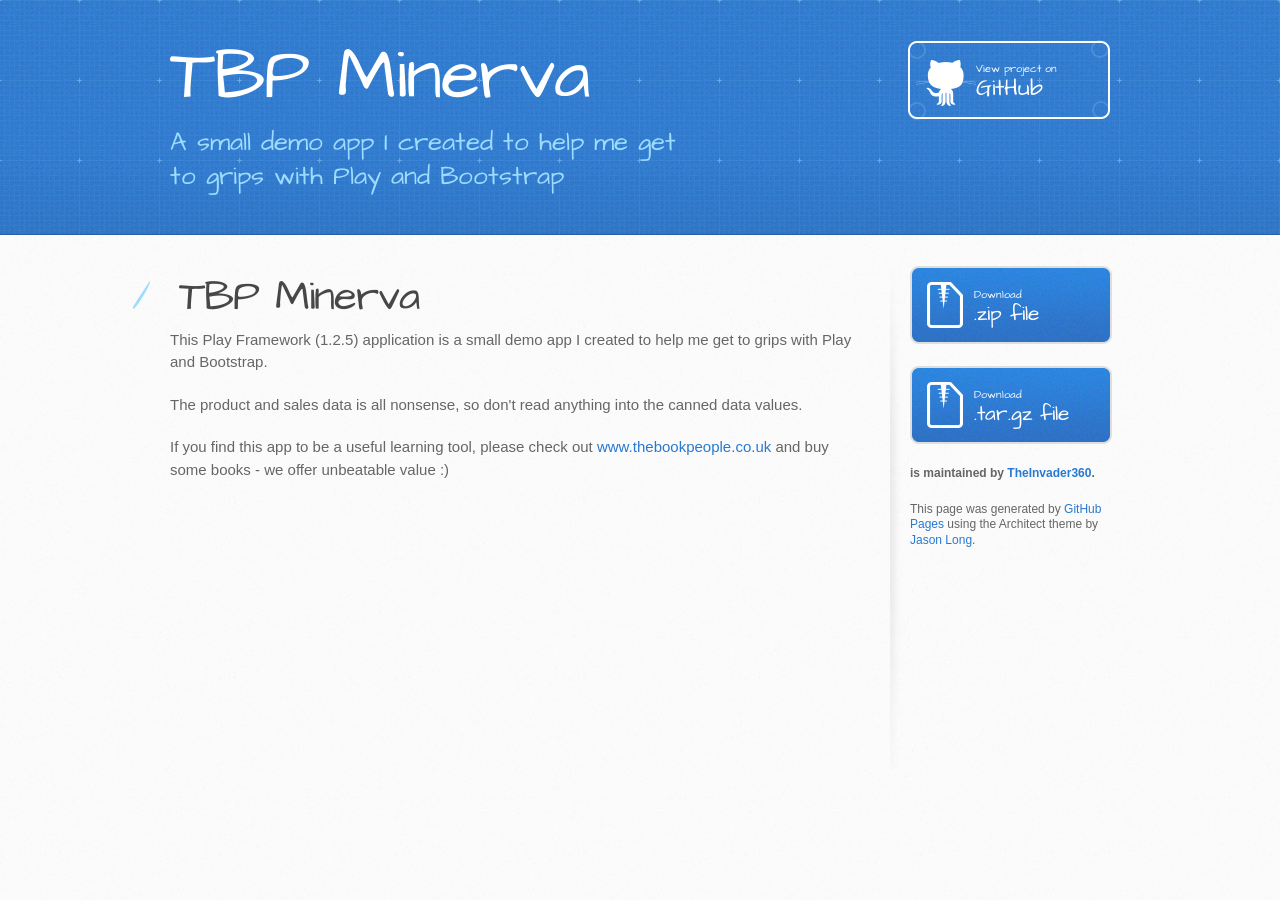
<file: index.html>
<!DOCTYPE html>
<html>
  <head>
    <meta charset='utf-8'>
    <meta http-equiv="X-UA-Compatible" content="chrome=1">
    <meta name="viewport" content="width=device-width, initial-scale=1, maximum-scale=1">
    <link href='https://fonts.googleapis.com/css?family=Architects+Daughter' rel='stylesheet' type='text/css'>
    <link rel="stylesheet" type="text/css" href="stylesheets/stylesheet.css" media="screen" />
    <link rel="stylesheet" type="text/css" href="stylesheets/pygment_trac.css" media="screen" />
    <link rel="stylesheet" type="text/css" href="stylesheets/print.css" media="print" />

    <!--[if lt IE 9]>
    <script src="//html5shiv.googlecode.com/svn/trunk/html5.js"></script>
    <![endif]-->

    <title>TBP Minerva by TheInvader360</title>
  </head>

  <body>
    <header>
      <div class="inner">
        <h1>TBP Minerva</h1>
        <h2>A small demo app I created to help me get to grips with Play and Bootstrap</h2>
        <a href="https://github.com/TheInvader360/tbp-minerva" class="button"><small>View project on</small>GitHub</a>
      </div>
    </header>

    <div id="content-wrapper">
      <div class="inner clearfix">
        <section id="main-content">
          <h1>
<a name="tbp-minerva" class="anchor" href="#tbp-minerva"><span class="octicon octicon-link"></span></a>TBP Minerva</h1>

<p>This Play Framework (1.2.5) application is a small demo app I created to help me get to grips with Play and Bootstrap.</p>

<p>The product and sales data is all nonsense, so don't read anything into the canned data values.</p>

<p>If you find this app to be a useful learning tool, please check out <a href="http://www.thebookpeople.co.uk">www.thebookpeople.co.uk</a> and buy some books - we offer unbeatable value :)</p>
        </section>

        <aside id="sidebar">
          <a href="https://github.com/TheInvader360/tbp-minerva/zipball/master" class="button">
            <small>Download</small>
            .zip file
          </a>
          <a href="https://github.com/TheInvader360/tbp-minerva/tarball/master" class="button">
            <small>Download</small>
            .tar.gz file
          </a>

          <p class="repo-owner"><a href="https://github.com/TheInvader360/tbp-minerva"></a> is maintained by <a href="https://github.com/TheInvader360">TheInvader360</a>.</p>

          <p>This page was generated by <a href="pages.github.com">GitHub Pages</a> using the Architect theme by <a href="https://twitter.com/jasonlong">Jason Long</a>.</p>
        </aside>
      </div>
    </div>

  
  </body>
</html>
</file>
<file: stylesheets/stylesheet.css>
/* http://meyerweb.com/eric/tools/css/reset/ 
   v2.0 | 20110126
   License: none (public domain)
*/
html, body, div, span, applet, object, iframe,
h1, h2, h3, h4, h5, h6, p, blockquote, pre,
a, abbr, acronym, address, big, cite, code,
del, dfn, em, img, ins, kbd, q, s, samp,
small, strike, strong, sub, sup, tt, var,
b, u, i, center,
dl, dt, dd, ol, ul, li,
fieldset, form, label, legend,
table, caption, tbody, tfoot, thead, tr, th, td,
article, aside, canvas, details, embed, 
figure, figcaption, footer, header, hgroup, 
menu, nav, output, ruby, section, summary,
time, mark, audio, video {
	margin: 0;
	padding: 0;
	border: 0;
	font-size: 100%;
	font: inherit;
	vertical-align: baseline;
}
/* HTML5 display-role reset for older browsers */
article, aside, details, figcaption, figure, 
footer, header, hgroup, menu, nav, section {
	display: block;
}
body {
	line-height: 1;
}
ol, ul {
	list-style: none;
}
blockquote, q {
	quotes: none;
}
blockquote:before, blockquote:after,
q:before, q:after {
	content: '';
	content: none;
}
table {
	border-collapse: collapse;
	border-spacing: 0;
}

/* LAYOUT STYLES */
body {
  font-size: 15px;
  line-height: 1.5; 
  background: #fafafa url(../images/body-bg.jpg) 0 0 repeat;
  font-family: 'Helvetica Neue', Helvetica, Arial, serif;
  font-weight: 400;
  color: #666;
}

a {
  color: #2879d0;
}
a:hover {
  color: #2268b2;
}

header {
  padding-top: 40px;
  padding-bottom: 40px;
  font-family: 'Architects Daughter', 'Helvetica Neue', Helvetica, Arial, serif; 
  background: #2e7bcf url(../images/header-bg.jpg) 0 0 repeat-x;
  border-bottom: solid 1px #275da1;
}

header h1 {
  letter-spacing: -1px;
  font-size: 72px;
  color: #fff;
  line-height: 1;
  margin-bottom: 0.2em;
  width: 540px;
}

header h2 {
  font-size: 26px;
  color: #9ddcff;
  font-weight: normal;
  line-height: 1.3;
  width: 540px;
  letter-spacing: 0;
}

.inner {
  position: relative;
  width: 940px;
  margin: 0 auto;
}

#content-wrapper {
  border-top: solid 1px #fff;
  padding-top: 30px;
}

#main-content {
  width: 690px;
  float: left;
}

#main-content img {
  max-width: 100%;
}

aside#sidebar {
  width: 200px;
  padding-left: 20px;
  min-height: 504px;
  float: right;
  background: transparent url(../images/sidebar-bg.jpg) 0 0 no-repeat;
  font-size: 12px;
  line-height: 1.3;
}

aside#sidebar p.repo-owner,
aside#sidebar p.repo-owner a {
  font-weight: bold;
}

#downloads {
  margin-bottom: 40px;
}

a.button {
  width: 134px;
  height: 58px;
  line-height: 1.2;
  font-size: 23px;
  color: #fff;
  padding-left: 68px;
  padding-top: 22px;
  font-family: 'Architects Daughter', 'Helvetica Neue', Helvetica, Arial, serif; 
}
a.button small {
  display: block;
  font-size: 11px;
}
header a.button {
  position: absolute;
  right: 0;
  top: 0;
  background: transparent url(../images/github-button.png) 0 0 no-repeat;
}
aside a.button {
  width: 138px;
  padding-left: 64px;
  display: block;
  background: transparent url(../images/download-button.png) 0 0 no-repeat;
  margin-bottom: 20px;
  font-size: 21px;
}

code, pre {
  font-family: Monaco, "Bitstream Vera Sans Mono", "Lucida Console", Terminal, monospace;
  color: #222;
  margin-bottom: 30px;
  font-size: 13px;
}

code {
  background-color: #f2f8fc;
  border: solid 1px #dbe7f3;
  padding: 0 3px;
}

pre {
  padding: 20px;
  background: #fff;
  text-shadow: none;
  overflow: auto;
  border: solid 1px #f2f2f2;
}
pre code {
  color: #2879d0;
  background-color: #fff;
  border: none;
  padding: 0;
}

ul, ol, dl {
  margin-bottom: 20px;
}


/* COMMON STYLES */

hr {
  height: 1px;
  line-height: 1px;
  margin-top: 1em;
  padding-bottom: 1em;
  border: none;
  background: transparent url('../images/hr.png') 0 0 no-repeat;
}

table {
  width: 100%;
  border: 1px solid #ebebeb;
}

th {
  font-weight: 500;
}

td {
  border: 1px solid #ebebeb;
  text-align: center; 
  font-weight: 300;
}

form {
  background: #f2f2f2;
  padding: 20px;
  
}


/* GENERAL ELEMENT TYPE STYLES */

#main-content h1 {
  font-family: 'Architects Daughter', 'Helvetica Neue', Helvetica, Arial, serif; 
  font-size: 2.8em;
  letter-spacing: -1px;
  color: #474747;
} 

#main-content h1:before {
  content: "/";
  color: #9ddcff;
  padding-right: 0.3em;
  margin-left: -0.9em;
}

#main-content h2 {
  font-family: 'Architects Daughter', 'Helvetica Neue', Helvetica, Arial, serif; 
  font-size: 22px;
  font-weight: bold;
  margin-bottom: 8px;
  color: #474747;
} 
#main-content h2:before {
  content: "//";
  color: #9ddcff;
  padding-right: 0.3em;
  margin-left: -1.5em;
}

#main-content h3 {
  font-family: 'Architects Daughter', 'Helvetica Neue', Helvetica, Arial, serif; 
  font-size: 18px;
  font-weight: bold;
  margin-top: 24px;
  margin-bottom: 8px;
  color: #474747;
} 
 
#main-content h3:before {
  content: "///";
  color: #9ddcff;
  padding-right: 0.3em;
  margin-left: -2em;
}

#main-content h4 {
  font-family: 'Architects Daughter', 'Helvetica Neue', Helvetica, Arial, serif; 
  font-size: 15px;
  font-weight: bold;
  color: #474747;
} 

h4:before {
  content: "////";
  color: #9ddcff;
  padding-right: 0.3em;
  margin-left: -2.8em;
}

#main-content h5 {
  font-family: 'Architects Daughter', 'Helvetica Neue', Helvetica, Arial, serif; 
  font-size: 14px;
  color: #474747;
} 
h5:before {
  content: "/////";
  color: #9ddcff;
  padding-right: 0.3em;
  margin-left: -3.2em;
}

#main-content h6 {
  font-family: 'Architects Daughter', 'Helvetica Neue', Helvetica, Arial, serif; 
  font-size: .8em;
  color: #474747;
} 
h6:before {
  content: "//////";
  color: #9ddcff;
  padding-right: 0.3em;
  margin-left: -3.7em;
}

p {
  margin-bottom: 20px;
}
 
a {
  text-decoration: none;
}

p a {
  font-weight: 400;
}

blockquote {
  font-size: 1.6em;
  border-left: 10px solid #e9e9e9;
  margin-bottom: 20px;
  padding: 0 0 0 30px;
}

ul li {
  list-style: disc inside;
  padding-left: 20px;
}

ol li {
  list-style: decimal inside;
  padding-left: 3px;
}

dl dd {
  font-style: italic;
  font-weight: 100;
}

footer {
  background: transparent url('../images/hr.png') 0 0 no-repeat;
  margin-top: 40px;
  padding-top: 20px;
  padding-bottom: 30px;
  font-size: 13px;
  color: #aaa;
}

footer a {
  color: #666;
}
footer a:hover {
  color: #444;
}

/* MISC */
.clearfix:after {
  clear: both;
  content: '.';
  display: block;
  visibility: hidden;
  height: 0;
}

.clearfix {display: inline-block;}
* html .clearfix {height: 1%;}
.clearfix {display: block;}

/* #Media Queries
================================================== */

/* Smaller than standard 960 (devices and browsers) */
@media only screen and (max-width: 959px) {}

/* Tablet Portrait size to standard 960 (devices and browsers) */
@media only screen and (min-width: 768px) and (max-width: 959px) {
  .inner {
    width: 740px;
  }
  header h1, header h2 {
    width: 340px;
  }
  header h1 {
    font-size: 60px;
  }
  header h2 {
    font-size: 30px;
  }
  #main-content {
    width: 490px;
  }
  #main-content h1:before,
  #main-content h2:before,
  #main-content h3:before,
  #main-content h4:before,
  #main-content h5:before,
  #main-content h6:before {
    content: none;
    padding-right: 0;
    margin-left: 0;
  }
}

/* All Mobile Sizes (devices and browser) */
@media only screen and (max-width: 767px) {
  .inner {
    width: 93%;
  }
  header {
    padding: 20px 0;
  }
  header .inner {
    position: relative;
  }
  header h1, header h2 {
    width: 100%;
  }
  header h1 {
    font-size: 48px;
  }
  header h2 {
    font-size: 24px;
  }
  header a.button {
    background-image: none;
    width: auto;
    height: auto;
    display: inline-block;
    margin-top: 15px;
    padding: 5px 10px;
    position: relative;
    text-align: center;
    font-size: 13px;
    line-height: 1;
    background-color: #9ddcff;
    color: #2879d0;
    -moz-border-radius: 5px;
    -webkit-border-radius: 5px;                     
    border-radius: 5px;    
  }
  header a.button small {
    font-size: 13px;
    display: inline;
  }
  #main-content,
  aside#sidebar {
    float: none;
    width: 100% ! important;
  }
  aside#sidebar {
    background-image: none;
    margin-top: 20px;
    border-top: solid 1px #ddd;
    padding: 20px 0;
    min-height: 0;
  }
  aside#sidebar a.button {
    display: none;
  }
  #main-content h1:before,
  #main-content h2:before,
  #main-content h3:before,
  #main-content h4:before,
  #main-content h5:before,
  #main-content h6:before {
    content: none;
    padding-right: 0;
    margin-left: 0;
  }
}

/* Mobile Landscape Size to Tablet Portrait (devices and browsers) */
@media only screen and (min-width: 480px) and (max-width: 767px) {}

/* Mobile Portrait Size to Mobile Landscape Size (devices and browsers) */
@media only screen and (max-width: 479px) {}
</file>
<file: stylesheets/pygment_trac.css>
.highlight  { background: #ffffff; }
.highlight .c { color: #999988; font-style: italic } /* Comment */
.highlight .err { color: #a61717; background-color: #e3d2d2 } /* Error */
.highlight .k { font-weight: bold } /* Keyword */
.highlight .o { font-weight: bold } /* Operator */
.highlight .cm { color: #999988; font-style: italic } /* Comment.Multiline */
.highlight .cp { color: #999999; font-weight: bold } /* Comment.Preproc */
.highlight .c1 { color: #999988; font-style: italic } /* Comment.Single */
.highlight .cs { color: #999999; font-weight: bold; font-style: italic } /* Comment.Special */
.highlight .gd { color: #000000; background-color: #ffdddd } /* Generic.Deleted */
.highlight .gd .x { color: #000000; background-color: #ffaaaa } /* Generic.Deleted.Specific */
.highlight .ge { font-style: italic } /* Generic.Emph */
.highlight .gr { color: #aa0000 } /* Generic.Error */
.highlight .gh { color: #999999 } /* Generic.Heading */
.highlight .gi { color: #000000; background-color: #ddffdd } /* Generic.Inserted */
.highlight .gi .x { color: #000000; background-color: #aaffaa } /* Generic.Inserted.Specific */
.highlight .go { color: #888888 } /* Generic.Output */
.highlight .gp { color: #555555 } /* Generic.Prompt */
.highlight .gs { font-weight: bold } /* Generic.Strong */
.highlight .gu { color: #800080; font-weight: bold; } /* Generic.Subheading */
.highlight .gt { color: #aa0000 } /* Generic.Traceback */
.highlight .kc { font-weight: bold } /* Keyword.Constant */
.highlight .kd { font-weight: bold } /* Keyword.Declaration */
.highlight .kn { font-weight: bold } /* Keyword.Namespace */
.highlight .kp { font-weight: bold } /* Keyword.Pseudo */
.highlight .kr { font-weight: bold } /* Keyword.Reserved */
.highlight .kt { color: #445588; font-weight: bold } /* Keyword.Type */
.highlight .m { color: #009999 } /* Literal.Number */
.highlight .s { color: #d14 } /* Literal.String */
.highlight .na { color: #008080 } /* Name.Attribute */
.highlight .nb { color: #0086B3 } /* Name.Builtin */
.highlight .nc { color: #445588; font-weight: bold } /* Name.Class */
.highlight .no { color: #008080 } /* Name.Constant */
.highlight .ni { color: #800080 } /* Name.Entity */
.highlight .ne { color: #990000; font-weight: bold } /* Name.Exception */
.highlight .nf { color: #990000; font-weight: bold } /* Name.Function */
.highlight .nn { color: #555555 } /* Name.Namespace */
.highlight .nt { color: #000080 } /* Name.Tag */
.highlight .nv { color: #008080 } /* Name.Variable */
.highlight .ow { font-weight: bold } /* Operator.Word */
.highlight .w { color: #bbbbbb } /* Text.Whitespace */
.highlight .mf { color: #009999 } /* Literal.Number.Float */
.highlight .mh { color: #009999 } /* Literal.Number.Hex */
.highlight .mi { color: #009999 } /* Literal.Number.Integer */
.highlight .mo { color: #009999 } /* Literal.Number.Oct */
.highlight .sb { color: #d14 } /* Literal.String.Backtick */
.highlight .sc { color: #d14 } /* Literal.String.Char */
.highlight .sd { color: #d14 } /* Literal.String.Doc */
.highlight .s2 { color: #d14 } /* Literal.String.Double */
.highlight .se { color: #d14 } /* Literal.String.Escape */
.highlight .sh { color: #d14 } /* Literal.String.Heredoc */
.highlight .si { color: #d14 } /* Literal.String.Interpol */
.highlight .sx { color: #d14 } /* Literal.String.Other */
.highlight .sr { color: #009926 } /* Literal.String.Regex */
.highlight .s1 { color: #d14 } /* Literal.String.Single */
.highlight .ss { color: #990073 } /* Literal.String.Symbol */
.highlight .bp { color: #999999 } /* Name.Builtin.Pseudo */
.highlight .vc { color: #008080 } /* Name.Variable.Class */
.highlight .vg { color: #008080 } /* Name.Variable.Global */
.highlight .vi { color: #008080 } /* Name.Variable.Instance */
.highlight .il { color: #009999 } /* Literal.Number.Integer.Long */

.type-csharp .highlight .k { color: #0000FF }
.type-csharp .highlight .kt { color: #0000FF }
.type-csharp .highlight .nf { color: #000000; font-weight: normal }
.type-csharp .highlight .nc { color: #2B91AF }
.type-csharp .highlight .nn { color: #000000 }
.type-csharp .highlight .s { color: #A31515 }
.type-csharp .highlight .sc { color: #A31515 }
</file>
<file: stylesheets/print.css>
html, body, div, span, applet, object, iframe,
h1, h2, h3, h4, h5, h6, p, blockquote, pre,
a, abbr, acronym, address, big, cite, code,
del, dfn, em, img, ins, kbd, q, s, samp,
small, strike, strong, sub, sup, tt, var,
b, u, i, center,
dl, dt, dd, ol, ul, li,
fieldset, form, label, legend,
table, caption, tbody, tfoot, thead, tr, th, td,
article, aside, canvas, details, embed, 
figure, figcaption, footer, header, hgroup, 
menu, nav, output, ruby, section, summary,
time, mark, audio, video {
  margin: 0;
  padding: 0;
  border: 0;
  font-size: 100%;
  font: inherit;
  vertical-align: baseline;
}
/* HTML5 display-role reset for older browsers */
article, aside, details, figcaption, figure, 
footer, header, hgroup, menu, nav, section {
  display: block;
}
body {
  line-height: 1;
}
ol, ul {
  list-style: none;
}
blockquote, q {
  quotes: none;
}
blockquote:before, blockquote:after,
q:before, q:after {
  content: '';
  content: none;
}
table {
  border-collapse: collapse;
  border-spacing: 0;
}
body {
  font-size: 13px;
  line-height: 1.5; 
  font-family: 'Helvetica Neue', Helvetica, Arial, serif;
  color: #000;
}

a {
  color: #d5000d;
  font-weight: bold;
}

header {
  padding-top: 35px;
  padding-bottom: 10px;
}

header h1 {
  font-weight: bold;
  letter-spacing: -1px;
  font-size: 48px;
  color: #303030;
  line-height: 1.2;
}

header h2 {
  letter-spacing: -1px;
  font-size: 24px;
  color: #aaa;
  font-weight: normal;
  line-height: 1.3;
}
#downloads {
  display: none;
}
#main_content {
  padding-top: 20px;
}

code, pre {
  font-family: Monaco, "Bitstream Vera Sans Mono", "Lucida Console", Terminal;
  color: #222;
  margin-bottom: 30px;
  font-size: 12px;
}

code {
  padding: 0 3px;
}

pre {
  border: solid 1px #ddd;
  padding: 20px;
  overflow: auto;
}
pre code {
  padding: 0;
}

ul, ol, dl {
  margin-bottom: 20px;
}


/* COMMON STYLES */

table {
  width: 100%;
  border: 1px solid #ebebeb;
}

th {
  font-weight: 500;
}

td {
  border: 1px solid #ebebeb;
  text-align: center; 
  font-weight: 300;
}

form {
  background: #f2f2f2;
  padding: 20px;
  
}


/* GENERAL ELEMENT TYPE STYLES */

h1 {
  font-size: 2.8em;
} 

h2 {
  font-size: 22px;
  font-weight: bold;
  color: #303030;
  margin-bottom: 8px;
} 

h3 {
  color: #d5000d;
  font-size: 18px;
  font-weight: bold;
  margin-bottom: 8px;
} 
 
h4 {
  font-size: 16px;
  color: #303030;
  font-weight: bold;
} 

h5 {
  font-size: 1em;
  color: #303030;
} 

h6 {
  font-size: .8em;
  color: #303030;
} 

p {
  font-weight: 300;
  margin-bottom: 20px;
}
 
a {
  text-decoration: none;
}

p a {
  font-weight: 400;
}

blockquote {
  font-size: 1.6em;
  border-left: 10px solid #e9e9e9;
  margin-bottom: 20px;
  padding: 0 0 0 30px;
}

ul li {
  list-style: disc inside;
  padding-left: 20px;
}

ol li {
  list-style: decimal inside;
  padding-left: 3px;
}

dl dd {
  font-style: italic;
  font-weight: 100;
}

footer {
  margin-top: 40px;
  padding-top: 20px;
  padding-bottom: 30px;
  font-size: 13px;
  color: #aaa;
}

footer a {
  color: #666;
}

/* MISC */
.clearfix:after {
  clear: both;
  content: '.';
  display: block;
  visibility: hidden;
  height: 0;
}

.clearfix {display: inline-block;}
* html .clearfix {height: 1%;}
.clearfix {display: block;}
</file>
